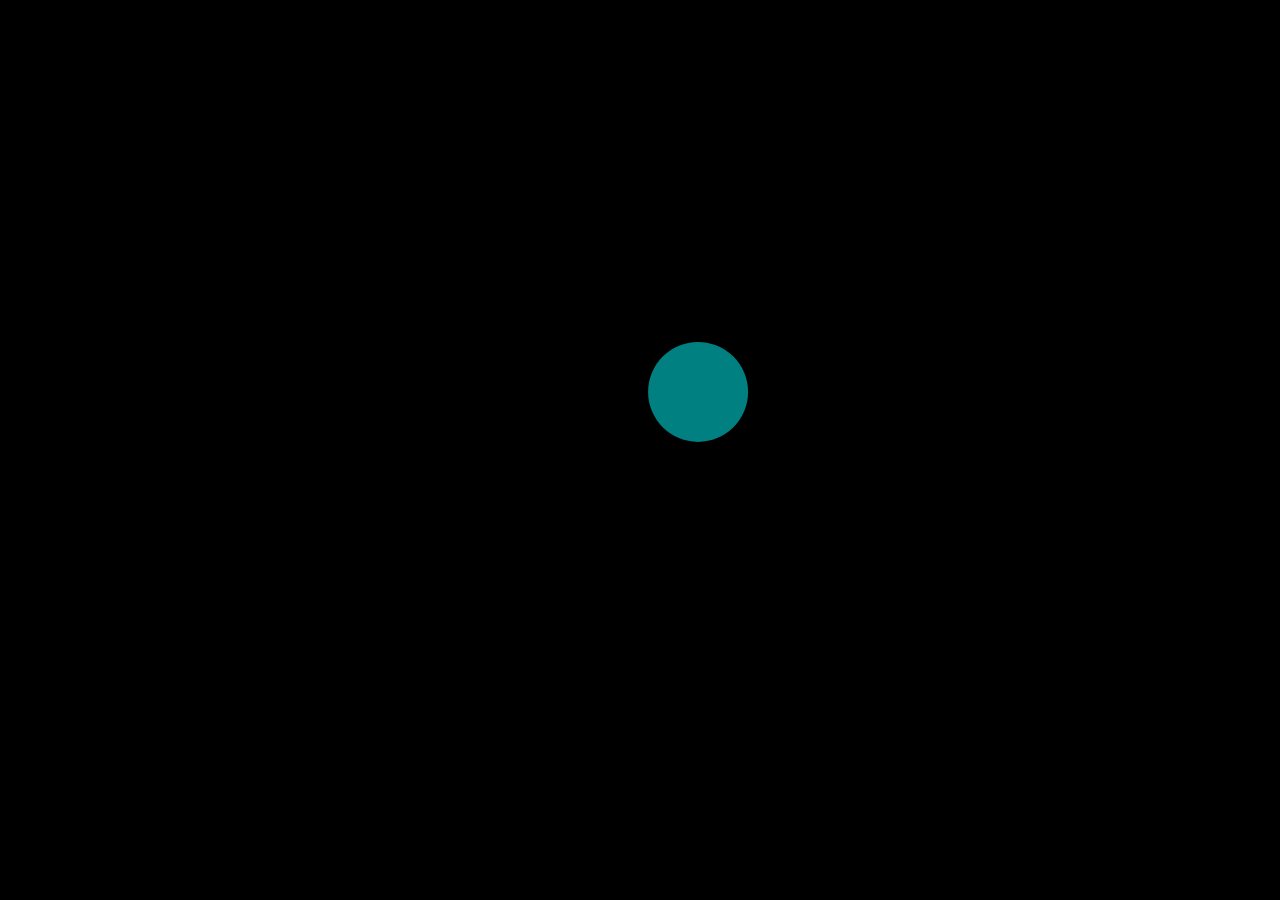
<file: 2. GSAP Object/index.html>
<!DOCTYPE html>
<html lang="en">

<head>
    <meta charset="UTF-8">
    <meta name="viewport" content="width=device-width, initial-scale=1.0">
    <title>Learn GSAP</title>
    <link rel="stylesheet" href="style.css">
</head>

<body>

    <div class="container">
        <div class="box"></div>
    </div>

    <script src="https://cdn.jsdelivr.net/npm/gsap@3.12.7/dist/gsap.min.js"></script>
    <script src="script.js"></script>
</body>

</html>
</file>
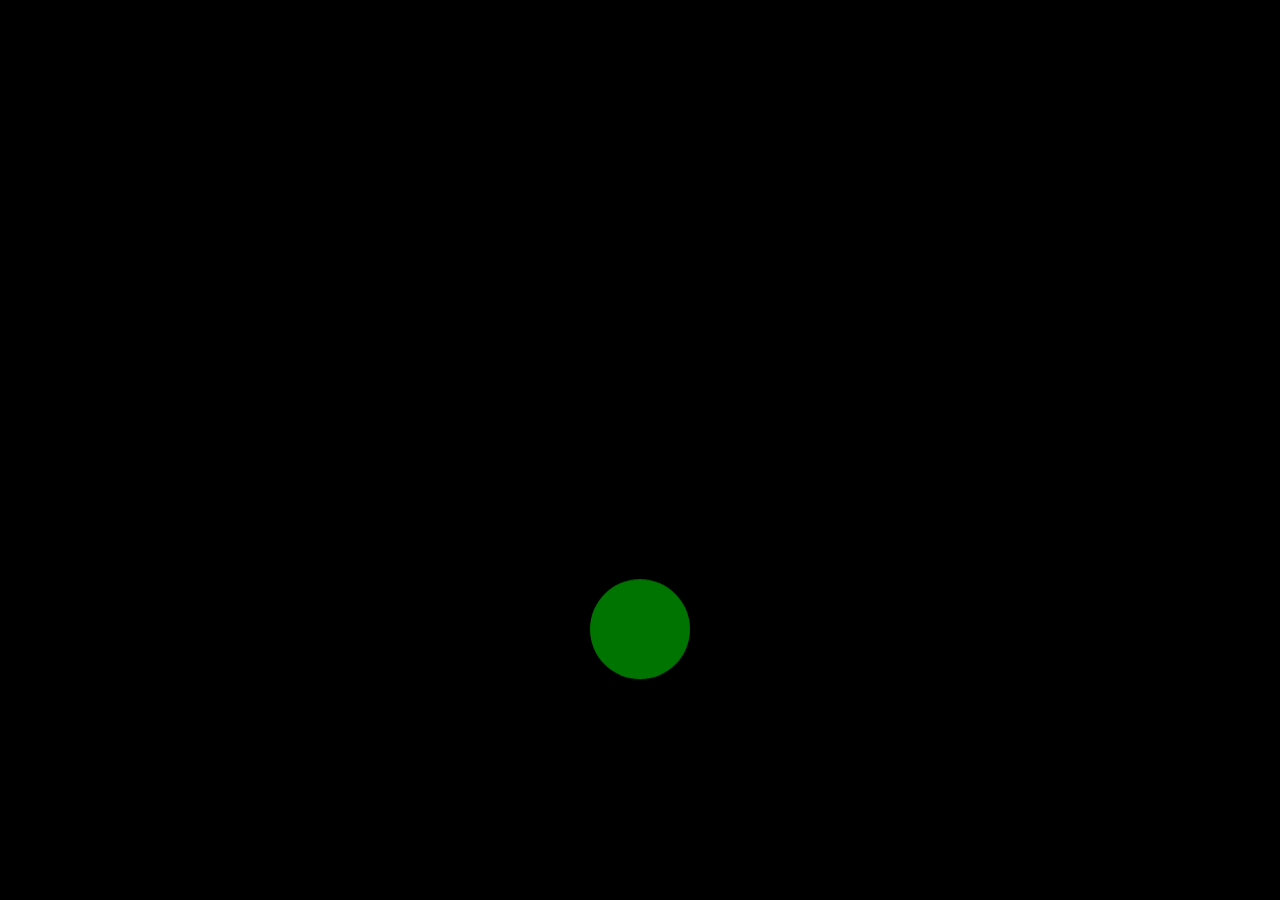
<file: 3. setMethod/index.html>
<!DOCTYPE html>
<html lang="en">

<head>
    <meta charset="UTF-8">
    <meta name="viewport" content="width=device-width, initial-scale=1.0">
    <title>Learn GSAP</title>
    <link rel="stylesheet" href="style.css">
</head>

<body>
    <div class="container">
        <div class="box"></div>
    </div>

    <script src="https://cdn.jsdelivr.net/npm/gsap@3.12.7/dist/gsap.min.js"></script>
    <script src="app.js"></script>
</body>

</html>
</file>
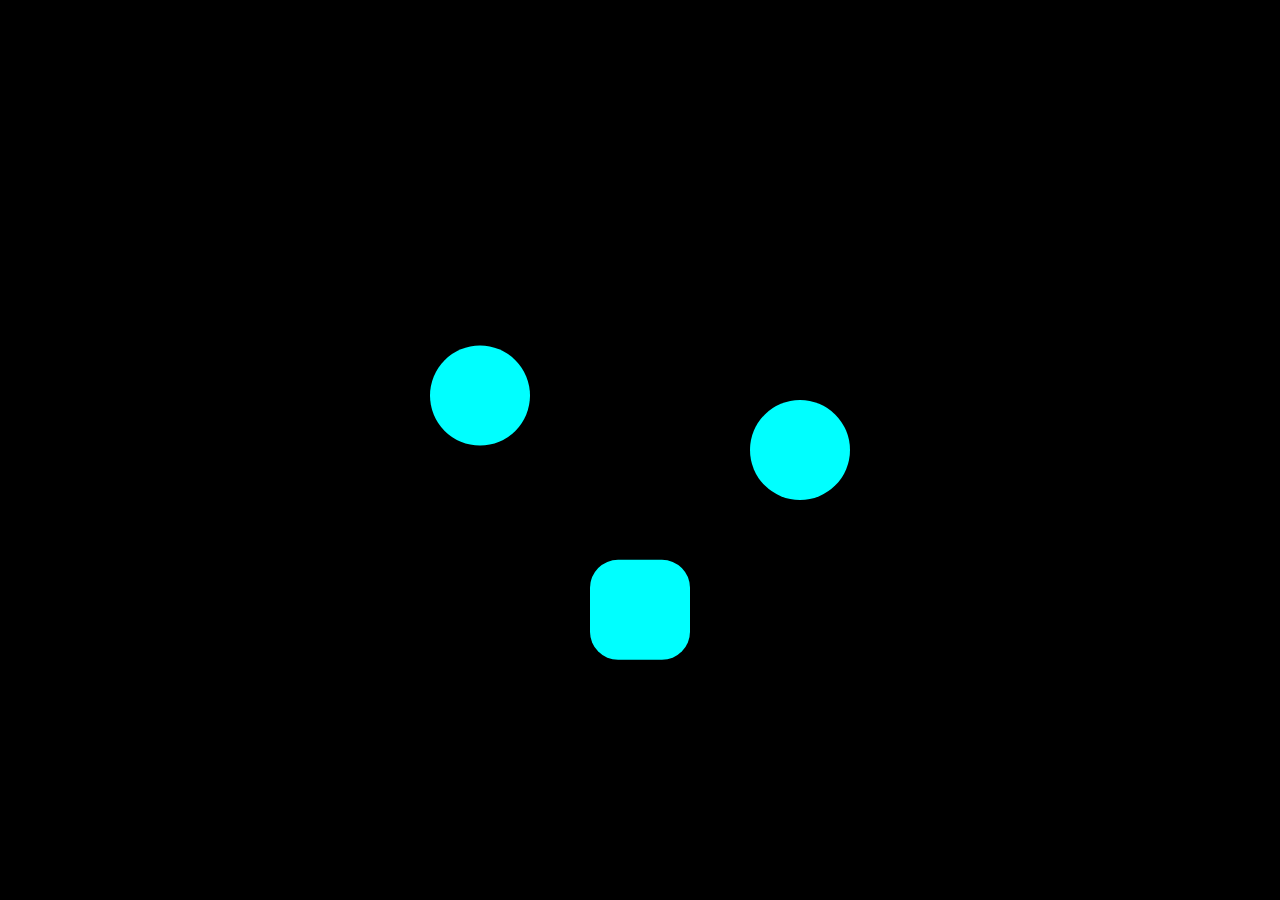
<file: 4. From and FromTo methods/index.html>
<!DOCTYPE html>
<html lang="en">

<head>
    <meta charset="UTF-8">
    <meta name="viewport" content="width=device-width, initial-scale=1.0">
    <title>Learn GSAP</title>
    <link rel="stylesheet" href="style.css">
</head>

<body>
    <div class="container">
        <div class="box1"></div>
        <div class="box2"></div>
        <div class="box3"></div>
    </div>
    </div>

    <script src="https://cdn.jsdelivr.net/npm/gsap@3.12.7/dist/gsap.min.js"></script>
    <script src="app.js"></script>
</body>

</html>
</file>
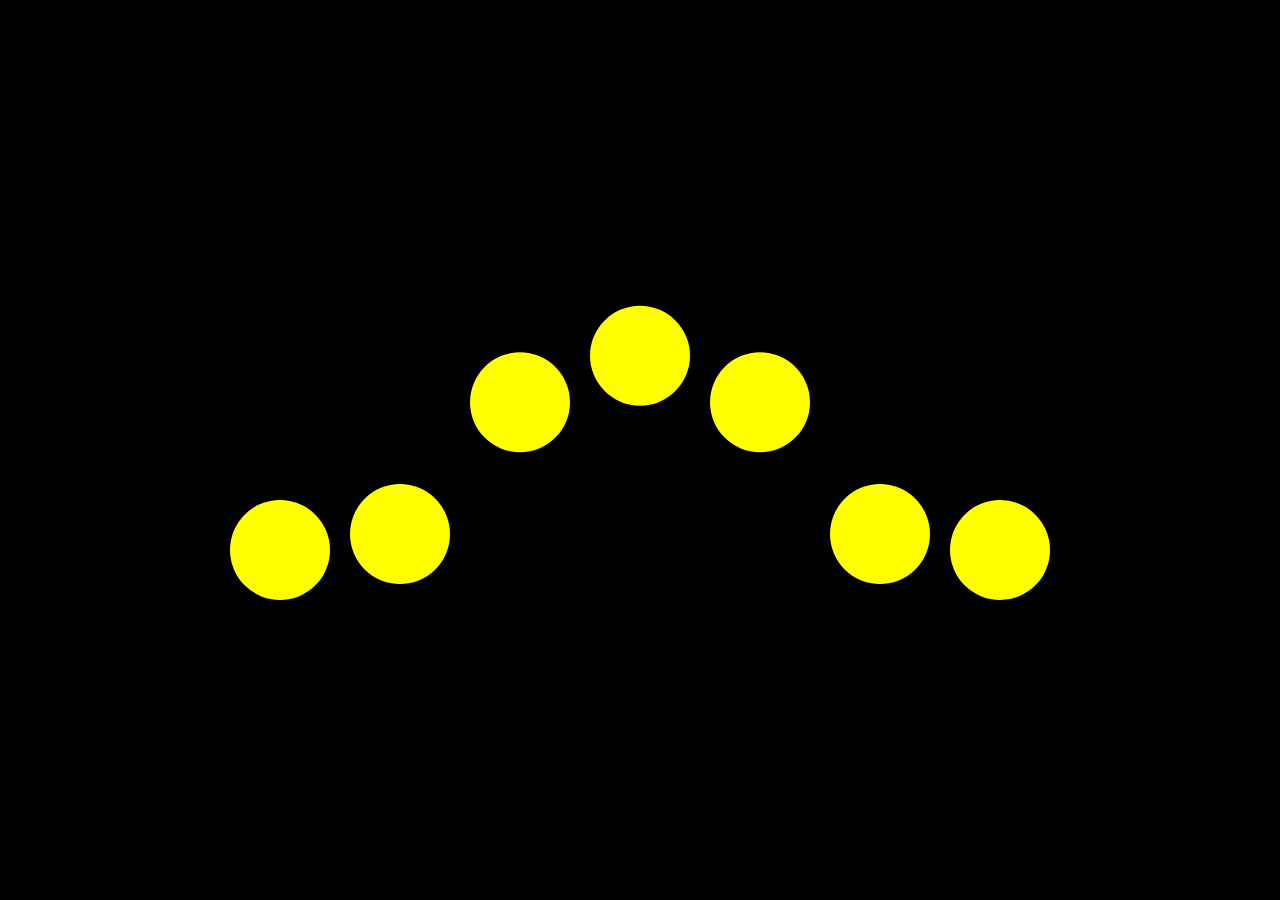
<file: 5. Staggers/index.html>
<!DOCTYPE html>
<html lang="en">

<head>
    <meta charset="UTF-8">
    <meta name="viewport" content="width=device-width, initial-scale=1.0">
    <title>Learn GSAP</title>
    <link rel="stylesheet" href="style.css">
</head>

<body>
    <div class="container">
        <div class="box"></div>
        <div class="box"></div>
        <div class="box"></div>
        <div class="box"></div>
        <div class="box"></div>
        <div class="box"></div>
        <div class="box"></div>
    </div>

    <script src="https://cdn.jsdelivr.net/npm/gsap@3.12.7/dist/gsap.min.js"></script>
    <script src="app.js"></script>
</body>

</html>
</file>
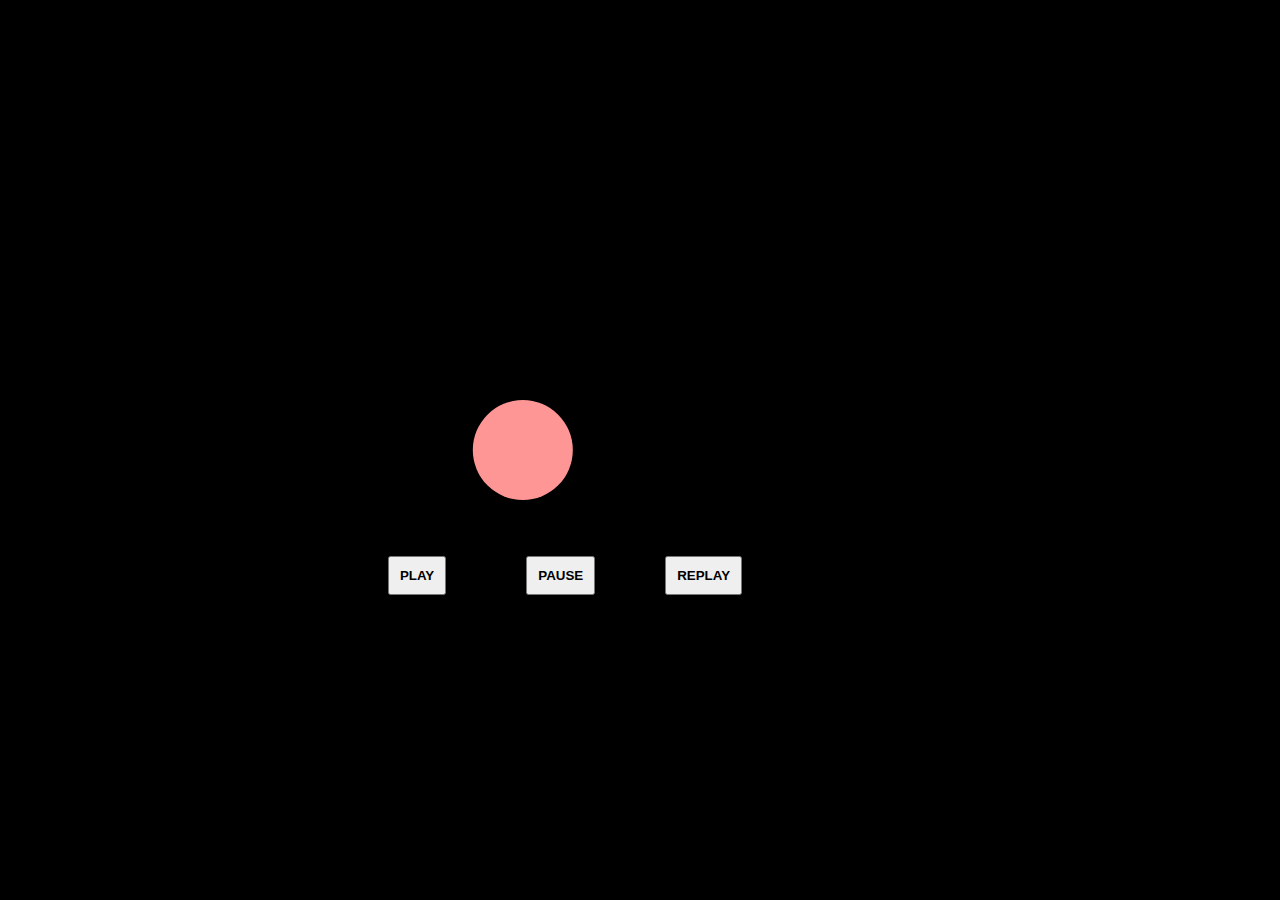
<file: 6. Controlling Tweens/index.html>
<!DOCTYPE html>
<html lang="en">

<head>
    <meta charset="UTF-8">
    <meta name="viewport" content="width=device-width, initial-scale=1.0">
    <title>Learn GSAP</title>
    <link rel="stylesheet" href="style.css">
</head>

<body>
    <div class="container">
        <div class="box"></div>
        <button class="play">Play</button>
        <button class="pause">Pause</button>
        <button class="replay">Replay</button>
    </div>

    <script src="https://cdn.jsdelivr.net/npm/gsap@3.12.7/dist/gsap.min.js"></script>
    <script src="app.js"></script>
</body>

</html>
</file>
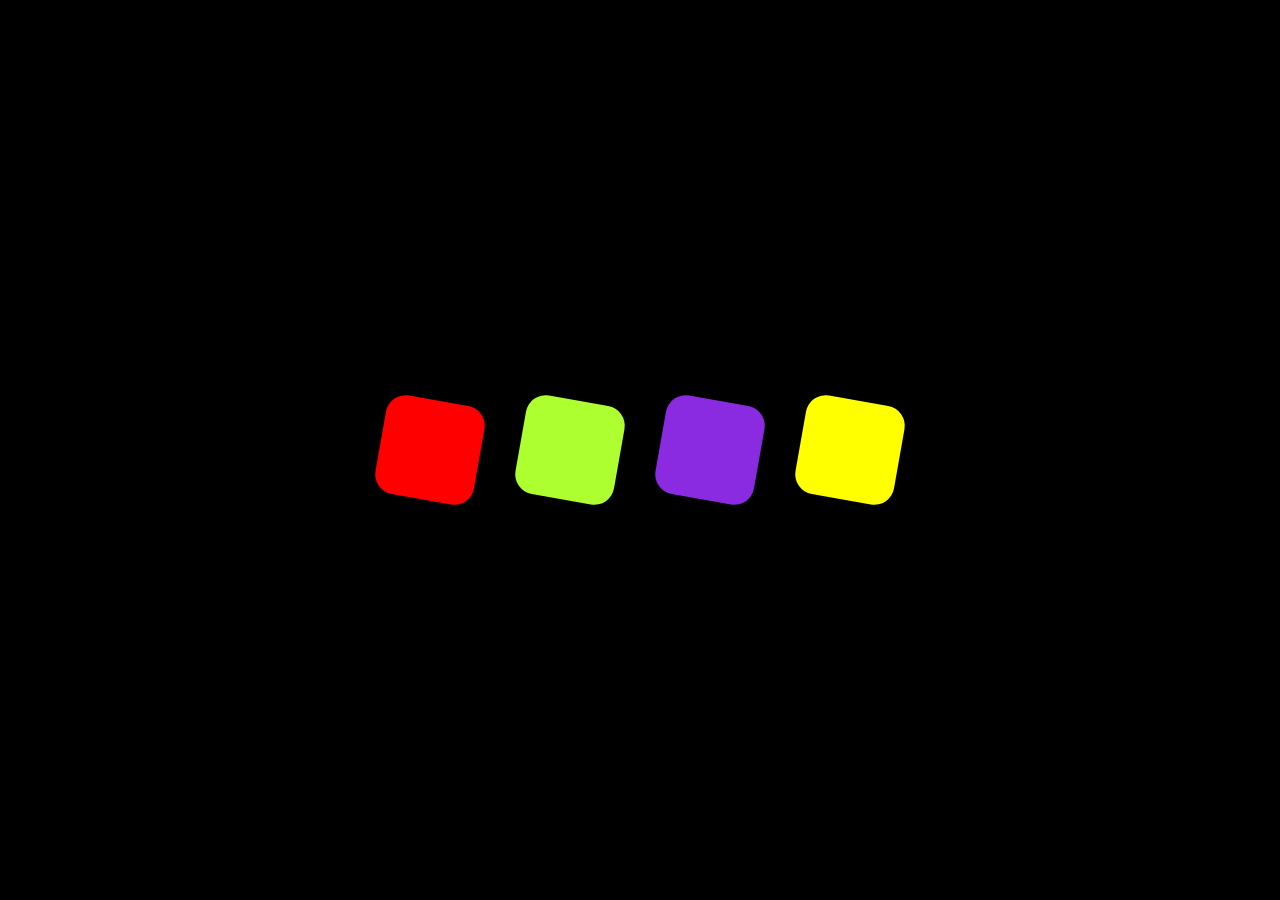
<file: 7. Timelines/index.html>
<!DOCTYPE html>
<html lang="en">

<head>
    <meta charset="UTF-8">
    <meta name="viewport" content="width=device-width, initial-scale=1.0">
    <title>Learn GSAP</title>
    <link rel="stylesheet" href="style.css">
</head>

<body>
    <div class="container">
        <div class="box1"></div>
        <div class="box2"></div>
        <div class="box3"></div>
        <div class="box4"></div>
    </div>

    <script src="https://cdn.jsdelivr.net/npm/gsap@3.12.7/dist/gsap.min.js"></script>
    <script src="app.js"></script>
</body>

</html>
</file>
<file: 2. GSAP Object/style.css>
* {
  padding: 0;
  margin: 0;
  box-sizing: border-box;
}

.container {
  width: 100%;
  height: 100vh;
  background-color: black;
  display: flex;
  justify-content: center;
  align-items: center;
}

.container .box {
  width: 100px;
  height: 100px;
  border-radius: 100%;
  background-color: teal;
}
</file>
<file: 3. setMethod/style.css>
* {
  padding: 0;
  margin: 0;
  box-sizing: border-box;
}

.container {
  width: 100%;
  height: 100vh;
  background-color: black;
  display: flex;
  align-items: center;
  justify-content: center;
}

.container .box {
  width: 100px;
  height: 100px;
  border-radius: 100%;
}
</file>
<file: 4. From and FromTo methods/style.css>
* {
  padding: 0;
  margin: 0;
  box-sizing: border-box;
}

.container {
  width: 100%;
  height: 100vh;
  background-color: black;
  display: flex;
  justify-content: center;
  align-items: center;
}

.container .box1,
.box2,
.box3 {
  width: 100px;
  height: 100px;
  background-color: aqua;
  border-radius: 100%;
  cursor: pointer;
  object-fit: cover;
  margin: 30px;
}
</file>
<file: 5. Staggers/style.css>
* {
  padding: 0;
  margin: 0;
  box-sizing: border-box;
}

.container {
  width: 100%;
  height: 100vh;
  background-color: black;
  display: flex;
  align-items: center;
  justify-content: center;
}

.container .box {
  width: 100px;
  height: 100px;
  background-color: yellow;
  margin: 10px;
}
</file>
<file: 6. Controlling Tweens/style.css>
* {
  padding: 0;
  margin: 0;
  box-sizing: border-box;
}

.container {
  width: 100%;
  height: 100vh;
  background-color: black;
  display: flex;
  align-items: center;
  justify-content: center;
}

.container .box {
  width: 100px;
  height: 100px;
  background-color: yellow;
  border-radius: 100%;
}

.container button {
  padding: 10px;
  text-transform: uppercase;
  font-weight: bold;
  cursor: pointer;
  margin-top: 50px;
  position: absolute;
  top: 80%;
}

.container .play {
  position: relative;
  top: 100px;
  left: -200px;
}

.container .pause {
  position: relative;
  top: 100px;
  left: -120px;
}

.container .replay {
  position: relative;
  top: 100px;
  left: -50px;
}
</file>
<file: 7. Timelines/style.css>
* {
  padding: 0;
  margin: 0;
  box-sizing: border-box;
}

.container {
  width: 100%;
  height: 100vh;
  background-color: black;
  display: flex;
  justify-content: center;
  align-items: center;
}

.container .box1,
.box2,
.box3,
.box4 {
  width: 100px;
  height: 100px;
  background-color: yellow;
  cursor: none;
  border-radius: 20%;
  rotate: 10deg;
  margin: 20px;
}

.container .box1 {
  background-color: red;
}

.container .box2 {
  background-color: greenyellow;
}

.container .box3 {
  background-color: blueviolet;
}
</file>
